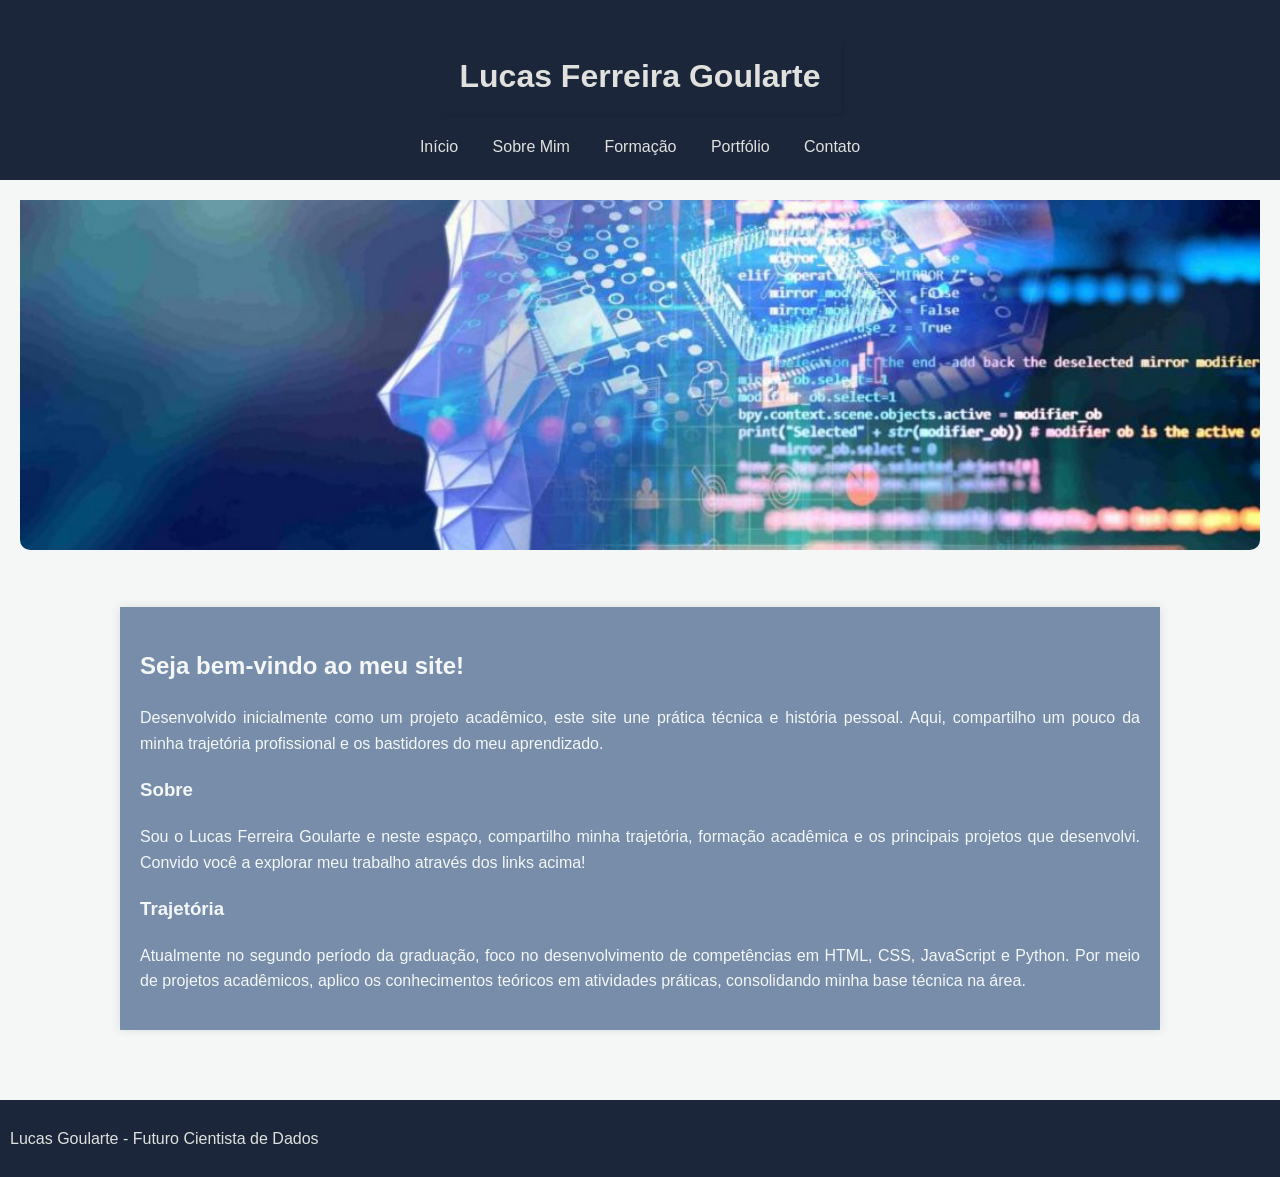
<file: index.html>
<!DOCTYPE html>
<html lang="pt-br">
<head>
    <meta charset="UTF-8">
    <meta name="viewport" content="width=device-width, initial-scale=1.0">
    <title>Início</title>
    <link rel="stylesheet" href="css/style.css">  <!-- link css -->
    <style>
      p {text-align: justify;}
    </style>
</head>
<body>
    <header>
    <h1>Lucas Ferreira Goularte</h1>  <!-- Titulo -->
    <nav> 
      <a href="index.html">Início</a>
      <a href="sobre.html">Sobre Mim</a>
      <a href="formacao.html">Formação</a>      <!-- Menu com links principais -->
      <a href="portfolio.html">Portfólio</a>
      <a href="contato.html">Contato</a>
    </nav>
  </header>

  <main>
    <img src="imagens/banner1.jpg" alt="Rosto de perfil com representações na área cerebral de códigos de programação" class="imagem-topo">   <!-- Imagem abaixo do menu -->
     <div class="caixa-texto">
     <h2>Seja bem-vindo ao meu site!</h2>    <!-- Titulos 2 e 3 e parágrafos -->
  <p>Desenvolvido inicialmente como um projeto acadêmico, este site une prática técnica e história pessoal. Aqui, compartilho um pouco da minha trajetória profissional e os bastidores do meu aprendizado.</p>

  <h3>Sobre</h3>
  <p>Sou o Lucas Ferreira Goularte e neste espaço, compartilho minha trajetória, formação acadêmica e os principais projetos que desenvolvi. Convido você a explorar meu trabalho através dos links acima!</p>

  <h3>Trajetória</h3>
  <p>Atualmente no segundo período da graduação, foco no desenvolvimento de competências em HTML, CSS, JavaScript e Python. Por meio de projetos acadêmicos, aplico os conhecimentos teóricos em atividades práticas, consolidando minha base técnica na área.</p>
  </div>
  </main>

  <footer>
    <p>Lucas Goularte - Futuro Cientista de Dados</p>   <!-- Rodapé -->
  </footer>
</body>
</html>
</file>
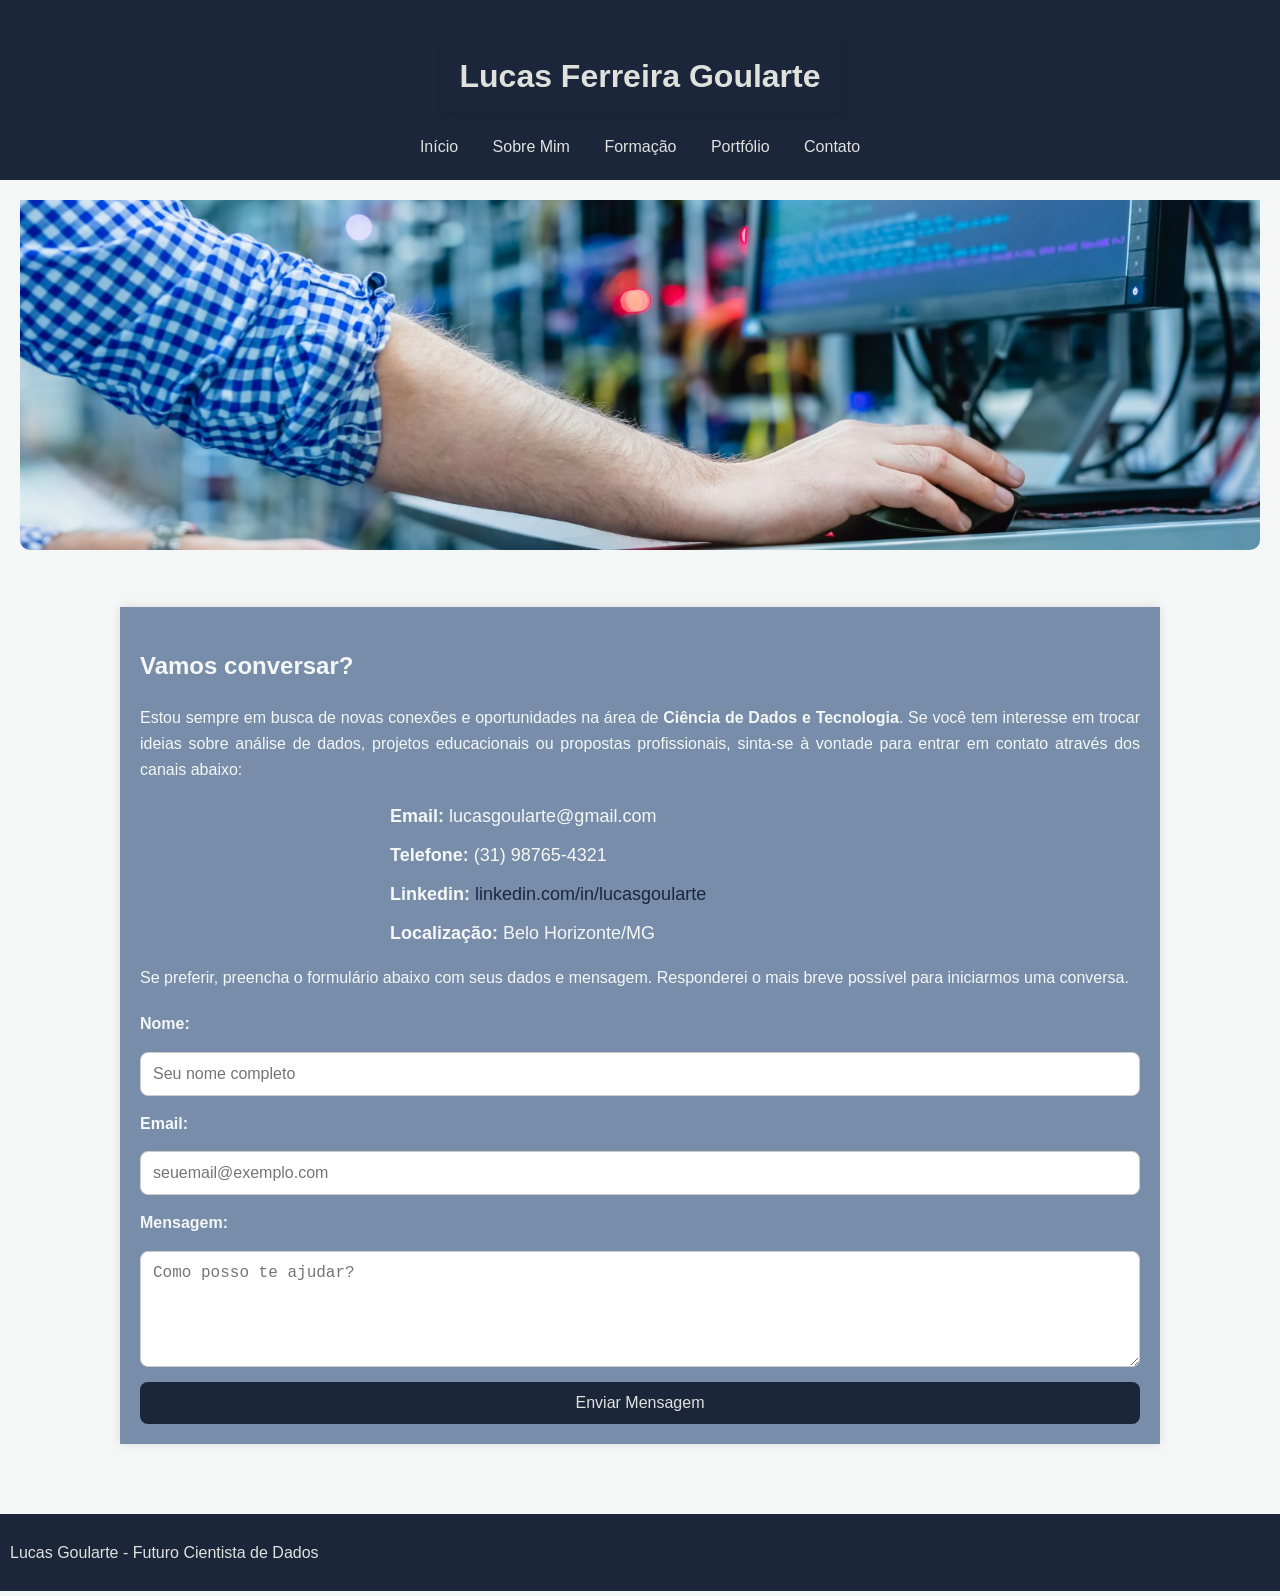
<file: contato.html>
<!DOCTYPE html>
<html lang="pt-br">
<head>
    <meta charset="UTF-8">
    <meta name="viewport" content="width=device-width, initial-scale=1.0">
    <title>Contato</title>
    <link rel="stylesheet" href="css/style.css">  <!-- link css -->
    <style>
      p {text-align: justify;}
    </style>
</head>
<body>
    <header>
    <h1>Lucas Ferreira Goularte</h1>  <!-- Titulo -->
    <nav> 
      <a href="index.html">Início</a>
      <a href="sobre.html">Sobre Mim</a>
      <a href="formacao.html">Formação</a>      <!-- Menu com links principais -->
      <a href="portfolio.html">Portfólio</a>
      <a href="contato.html">Contato</a>
    </nav>
  </header>

  <main>
     <img src="imagens/banner5.jpg" alt="Banner de contato com elementos tecnológicos" class="imagem-topo"> <!-- Imagem abaixo do menu -->
     <div class="caixa-texto">
        <section class="card">
          <h2>Vamos conversar?</h2>   
          <p>Estou sempre em busca de novas conexões e oportunidades na área de <strong>Ciência de Dados e Tecnologia</strong>. Se você tem interesse em trocar ideias sobre análise de dados, projetos educacionais ou propostas profissionais, sinta-se à vontade para entrar em contato através dos canais abaixo:</p>

          <ul class="lista-contato">   <!-- Informações de contato -->
          <li><strong>Email:</strong> lucasgoularte@gmail.com</li>
          <li><strong>Telefone:</strong> (31) 98765-4321</li>
          <li><strong>Linkedin:</strong> <a href="https://linkedin.com/in/lucasgoularte" target="_blank">linkedin.com/in/lucasgoularte</a></li>
          <li><strong>Localização:</strong> Belo Horizonte/MG </li>
          </ul>
        </section>

        <section class="card">
          <p>Se preferir, preencha o formulário abaixo com seus dados e mensagem. Responderei o mais breve possível para iniciarmos uma conversa.</p>

            <!-- Caixa para preenchimento de informações para entrar em contato -->

          <form class="form-contato" id="form-contato">   
    <label for="nome">Nome:</label>
    <input type="text" id="nome" name="nome" required placeholder="Seu nome completo">

    <label for="email">Email:</label>
    <input type="email" id="email" name="email" required placeholder="seuemail@exemplo.com">

    <label for="mensagem">Mensagem:</label>
    <textarea id="mensagem" name="mensagem" rows="5" required placeholder="Como posso te ajudar?"></textarea>

    <button type="submit">Enviar Mensagem</button>  
</form>

<!-- Script de Validação e Simulação -->
<script>
    const formulario = document.getElementById('form-contato');

    formulario.addEventListener('submit', function(event) {
        event.preventDefault(); // Impede o recarregamento da página

        // Captura os valores
        const nome = document.getElementById('nome').value.trim();
        const email = document.getElementById('email').value.trim();
        const mensagem = document.getElementById('mensagem').value.trim();

        // Validação extra (além do 'required' do HTML5)
        if (nome === "" || email === "" || mensagem === "") {
            alert("Por favor, preencha todos os campos obrigatórios.");
            return;
        }

        // Simulação de envio
        console.log("Enviando dados:", { nome, email, mensagem });
        
        alert(`Obrigado, ${nome}! Sua mensagem foi enviada com sucesso (Simulação).`);

        // Limpa o formulário após o envio
        formulario.reset();
    });
</script>
        </section>
      </div>
  </main>
  <footer>
    <p>Lucas Goularte - Futuro Cientista de Dados</p>   <!-- Rodapé -->
  </footer>
</body>
</html>
</file>
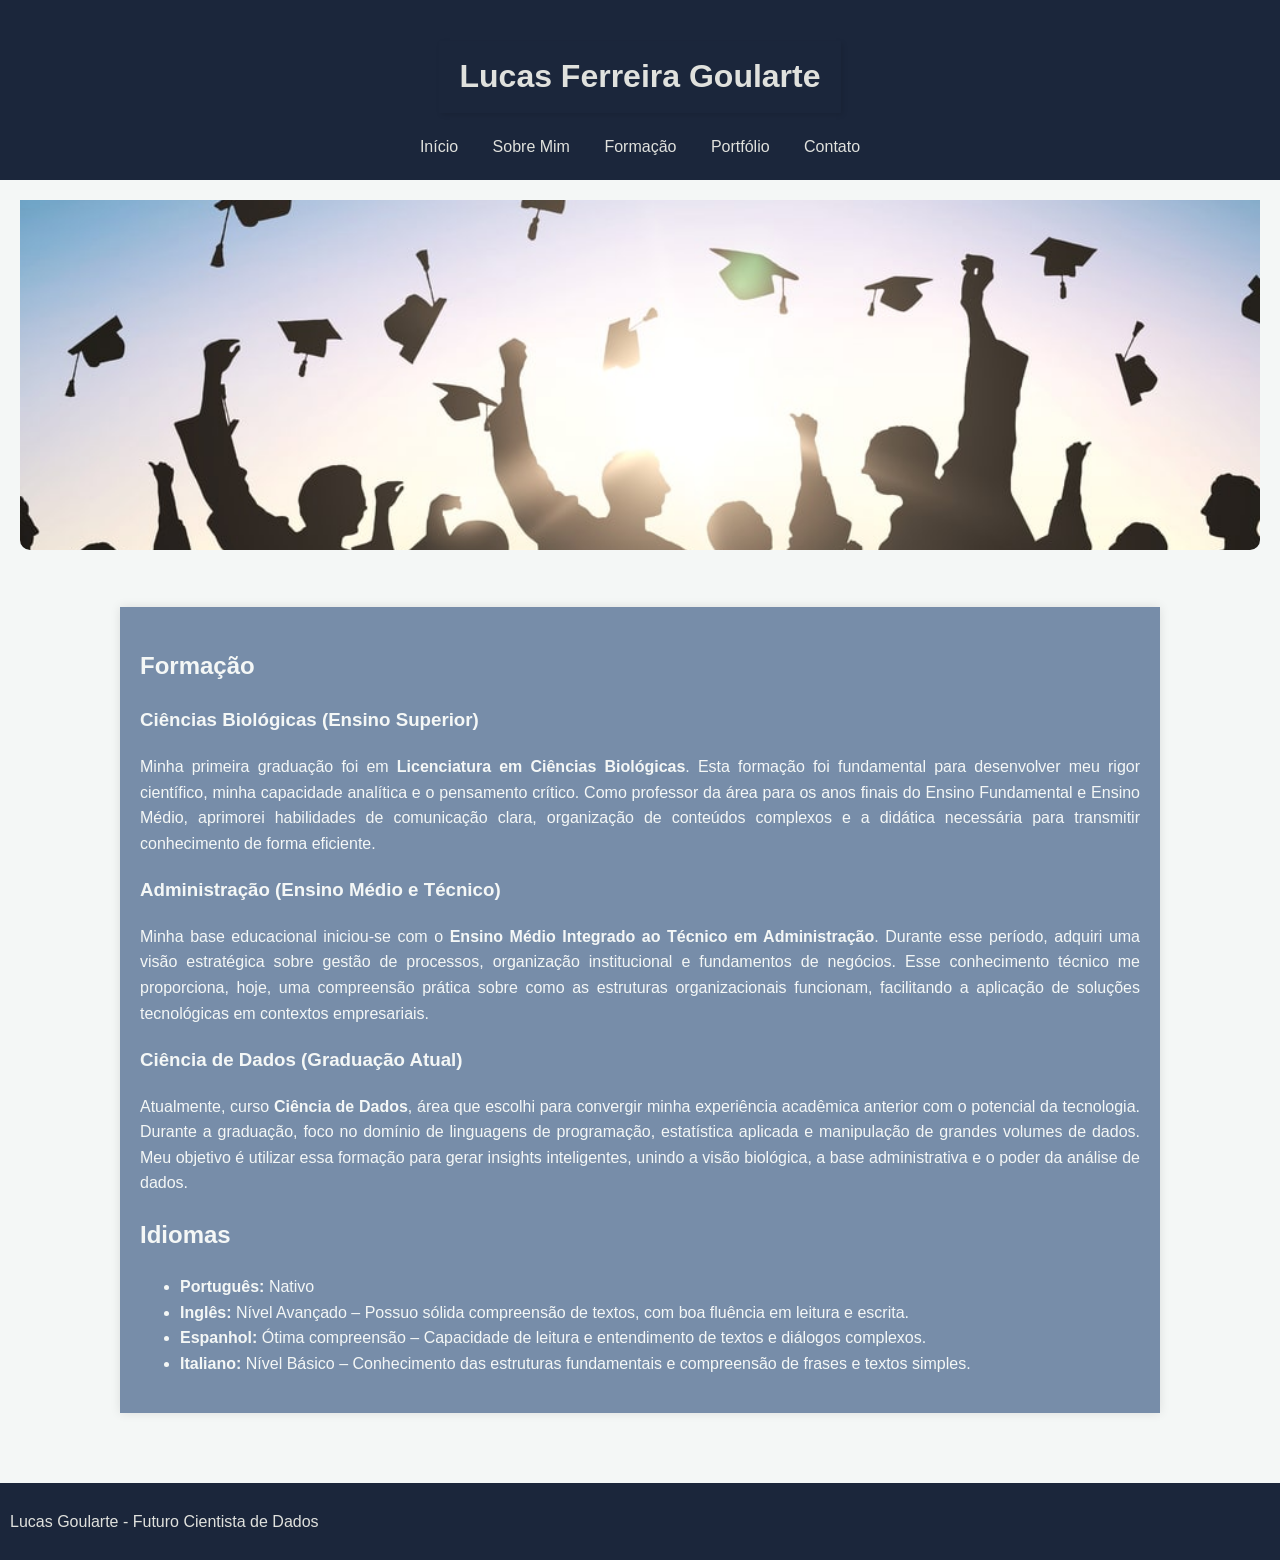
<file: formacao.html>
<!DOCTYPE html>
<html lang="pt-br">
<head>
    <meta charset="UTF-8">
    <meta name="viewport" content="width=device-width, initial-scale=1.0">
    <title>Formação</title>
    <link rel="stylesheet" href="css/style.css">  <!-- link css -->
    <style>
      p {text-align: justify;}
    </style>
</head>
<body>
    <header>
    <h1>Lucas Ferreira Goularte</h1>  <!-- Titulo -->
    <nav> 
      <a href="index.html">Início</a>
      <a href="sobre.html">Sobre Mim</a>
      <a href="formacao.html">Formação</a>      <!-- Menu com links principais -->
      <a href="portfolio.html">Portfólio</a>
      <a href="contato.html">Contato</a>
    </nav>
  </header>

  <main>
     <img src="imagens/banner3.jpg" alt="Várias pessoas em um evento de formatura jogando seus capelos para o alto" class="imagem-topo"> <!-- Imagem abaixo do menu -->
     <div class="caixa-texto"> 
    <section class="card">
      <h2>Formação</h2> <!-- Titulos e parágrados sobre formação -->
      <h3>Ciências Biológicas (Ensino Superior)</h3>
    <p>
        Minha primeira graduação foi em <strong>Licenciatura em Ciências Biológicas</strong>. Esta formação foi fundamental para desenvolver meu rigor científico, minha capacidade analítica e o pensamento crítico. Como professor da área para os anos finais do Ensino Fundamental e Ensino Médio, aprimorei habilidades de comunicação clara, organização de conteúdos complexos e a didática necessária para transmitir conhecimento de forma eficiente.
    </p>

    <h3>Administração (Ensino Médio e Técnico)</h3>
    <p>
        Minha base educacional iniciou-se com o <strong>Ensino Médio Integrado ao Técnico em Administração</strong>. Durante esse período, adquiri uma visão estratégica sobre gestão de processos, organização institucional e fundamentos de negócios. Esse conhecimento técnico me proporciona, hoje, uma compreensão prática sobre como as estruturas organizacionais funcionam, facilitando a aplicação de soluções tecnológicas em contextos empresariais.
    </p>

    <h3>Ciência de Dados (Graduação Atual)</h3>
    <p>
        Atualmente, curso <strong>Ciência de Dados</strong>, área que escolhi para convergir minha experiência acadêmica anterior com o potencial da tecnologia. Durante a graduação, foco no domínio de linguagens de programação, estatística aplicada e manipulação de grandes volumes de dados. Meu objetivo é utilizar essa formação para gerar insights inteligentes, unindo a visão biológica, a base administrativa e o poder da análise de dados.
    </p>

      <h2>Idiomas</h2>
      <ul> <!-- Lista de idiomas -->
        <li><strong>Português:</strong> Nativo</li>
        <li><strong>Inglês:</strong> Nível Avançado – Possuo sólida compreensão de textos, com boa fluência em leitura e escrita.</li>
        <li><strong>Espanhol:</strong> Ótima compreensão – Capacidade de leitura e entendimento de textos e diálogos complexos.</li>
        <li><strong>Italiano:</strong> Nível Básico – Conhecimento das estruturas fundamentais e compreensão de frases e textos simples.</li>
    </ul>
      
    </section>
    </div>
  </main>
  <footer>
    <p>Lucas Goularte - Futuro Cientista de Dados</p>   <!-- Rodapé -->
  </footer>
</body>
</html>
</file>
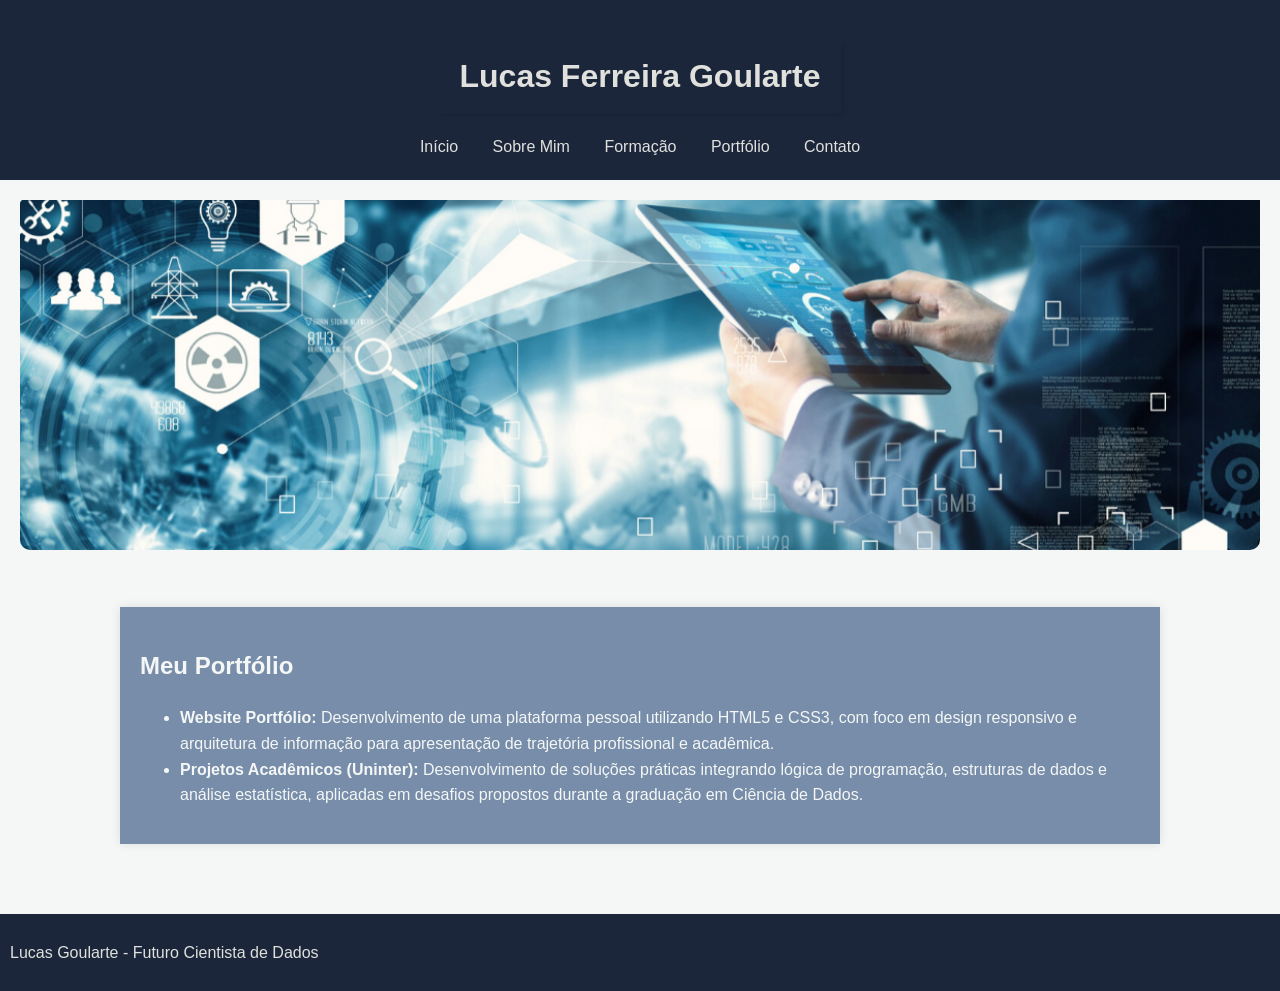
<file: portfolio.html>
<!DOCTYPE html>
<html lang="pt-br">
<head>
    <meta charset="UTF-8">
    <meta name="viewport" content="width=device-width, initial-scale=1.0">
    <title>Portfólio</title>
    <link rel="stylesheet" href="css/style.css">  <!-- link css -->
    <style>
      p {text-align: justify;}
    </style>
</head>
<body>
    <header>
    <h1>Lucas Ferreira Goularte</h1>  <!-- Titulo -->
    <nav> 
      <a href="index.html">Início</a>
      <a href="sobre.html">Sobre Mim</a>
      <a href="formacao.html">Formação</a>      <!-- Menu com links principais -->
      <a href="portfolio.html">Portfólio</a>
      <a href="contato.html">Contato</a>
    </nav>
  </header>

  <main>
     <img src="imagens/banner4.png" alt="Um tablet sendo usado como ferramenta de organização empresarial aparentado como layout de PowerBI" class="imagem-topo">   <!-- Imagem abaixo do menu -->
     <div class="caixa-texto"> 
    <h2>Meu Portfólio</h2> 
    <ul>  <!-- \projetos pessoais -->
      <li>
            <strong>Website Portfólio:</strong> Desenvolvimento de uma plataforma pessoal utilizando HTML5 e CSS3, com foco em design responsivo e arquitetura de informação para apresentação de trajetória profissional e acadêmica.
        </li>
        <li>
            <strong>Projetos Acadêmicos (Uninter):</strong> Desenvolvimento de soluções práticas integrando lógica de programação, estruturas de dados e análise estatística, aplicadas em desafios propostos durante a graduação em Ciência de Dados.
        </li>
    </ul>
    </div>
  </main>
  <footer>
    <p>Lucas Goularte - Futuro Cientista de Dados</p>   <!-- Rodapé -->
  </footer>
</body>
</html>
</file>
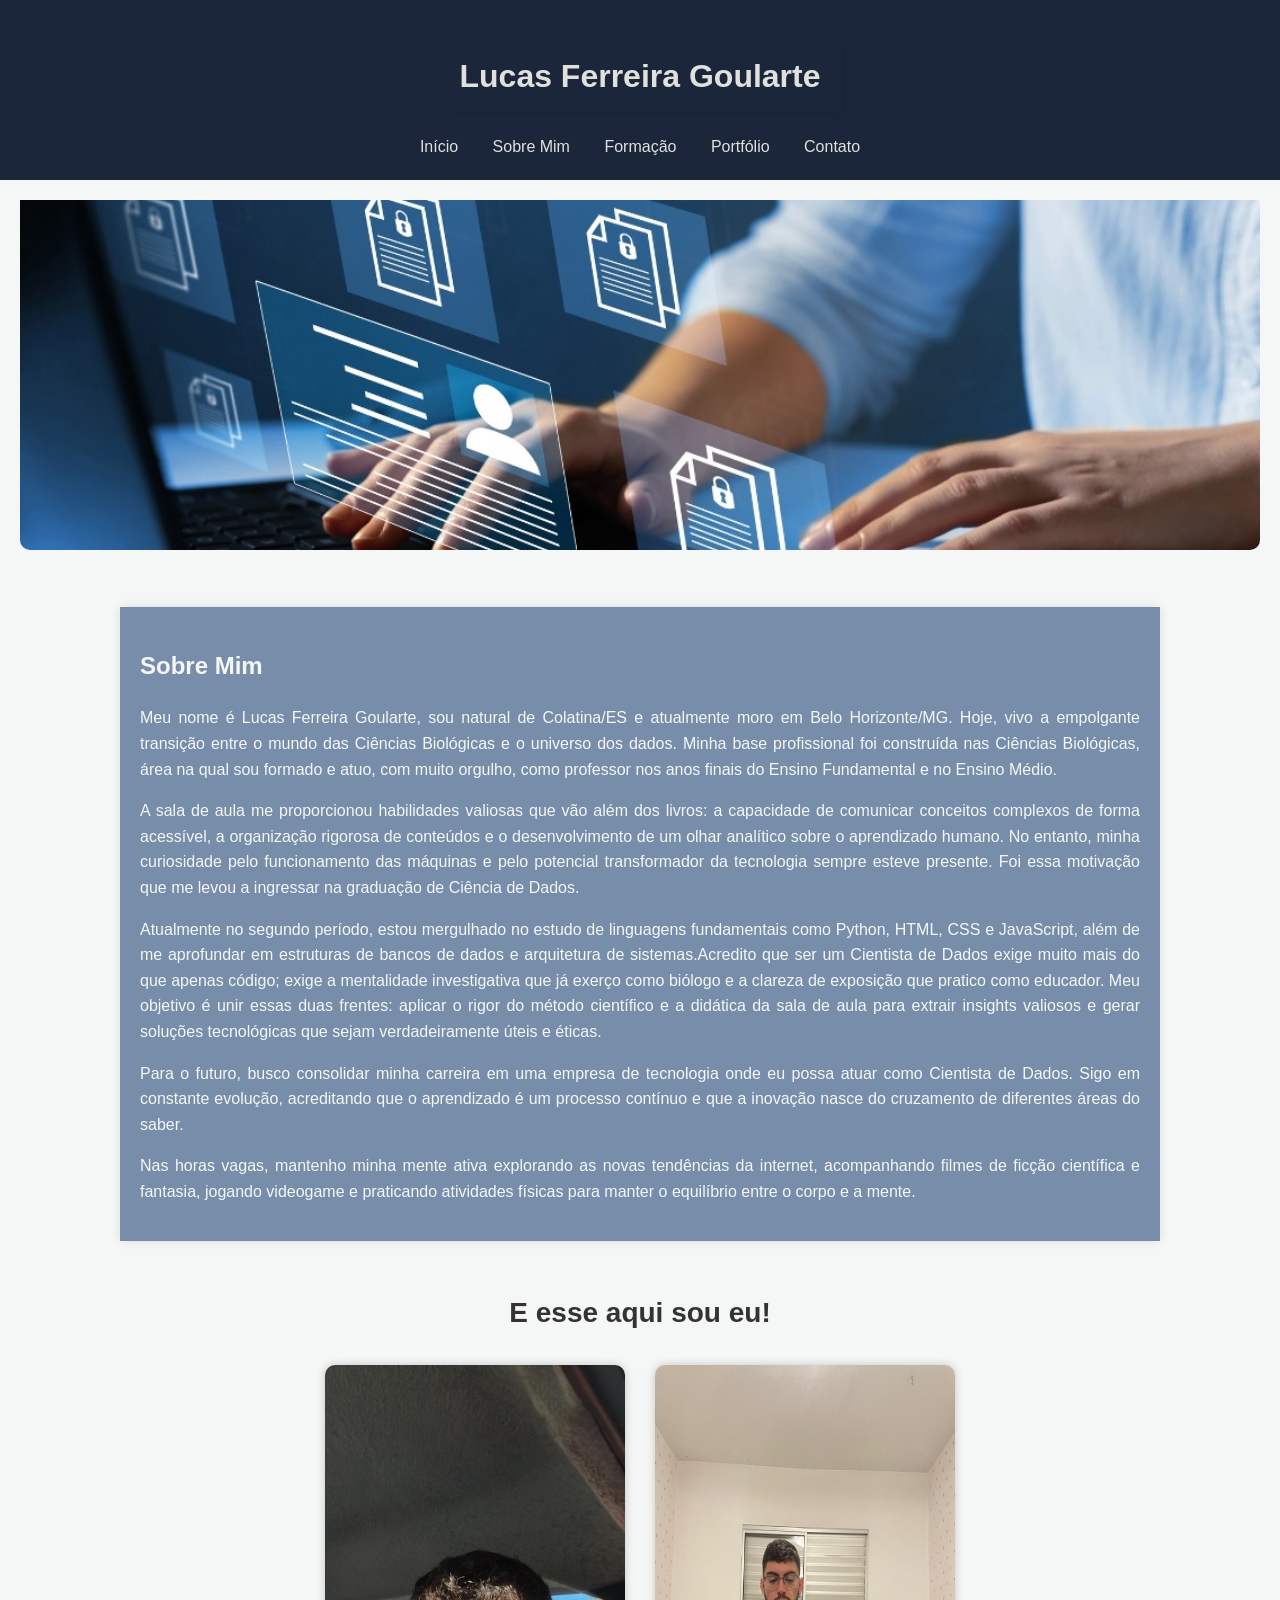
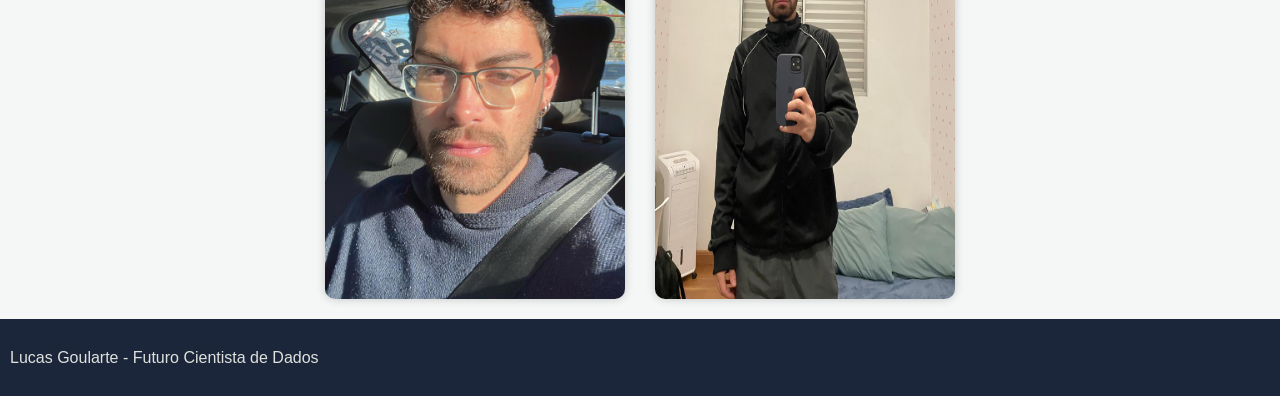
<file: sobre.html>
<!DOCTYPE html>
<html lang="pt-br">
<head>
    <meta charset="UTF-8">
    <meta name="viewport" content="width=device-width, initial-scale=1.0">
    <title>Sobre Mim</title>
    <link rel="stylesheet" href="css/style.css">  <!-- link css -->
    <style>
      p {text-align: justify;}
    </style>
</head>
<body>
    <header>
    <h1>Lucas Ferreira Goularte</h1>  <!-- Titulo -->
    <nav> 
      <a href="index.html">Início</a>
      <a href="sobre.html">Sobre Mim</a>
      <a href="formacao.html">Formação</a>      <!-- Menu com links principais -->
      <a href="portfolio.html">Portfólio</a>
      <a href="contato.html">Contato</a>
    </nav>
  </header>

  <main>
      <img src="imagens/banner2.jpeg" alt="Imagem de uma pessoa mexendo em um teclaod de notebook com diversos ícones aéreos projetados que se referem as informações pessoais" class="imagem-topo">  <!-- Imagem abaixo do menu -->
     <div class="caixa-texto">
    <h2>Sobre Mim</h2>     <!-- Titulo 2 e paragrafos -->
    <p>Meu nome é Lucas Ferreira Goularte, sou natural de Colatina/ES e atualmente moro em Belo Horizonte/MG. Hoje, vivo a empolgante transição entre o mundo das Ciências Biológicas e o universo dos dados. Minha base profissional foi construída nas Ciências Biológicas, área na qual sou formado e atuo, com muito orgulho, como professor nos anos finais do Ensino Fundamental e no Ensino Médio.</p>
      
    <p>A sala de aula me proporcionou habilidades valiosas que vão além dos livros: a capacidade de comunicar conceitos complexos de forma acessível, a organização rigorosa de conteúdos e o desenvolvimento de um olhar analítico sobre o aprendizado humano. No entanto, minha curiosidade pelo funcionamento das máquinas e pelo potencial transformador da tecnologia sempre esteve presente. Foi essa motivação que me levou a ingressar na graduação de Ciência de Dados.</p>
    
    <p>Atualmente no segundo período, estou mergulhado no estudo de linguagens fundamentais como Python, HTML, CSS e JavaScript, além de me aprofundar em estruturas de bancos de dados e arquitetura de sistemas.Acredito que ser um Cientista de Dados exige muito mais do que apenas código; exige a mentalidade investigativa que já exerço como biólogo e a clareza de exposição que pratico como educador. Meu objetivo é unir essas duas frentes: aplicar o rigor do método científico e a didática da sala de aula para extrair insights valiosos e gerar soluções tecnológicas que sejam verdadeiramente úteis e éticas.</p>
    
    <p>Para o futuro, busco consolidar minha carreira em uma empresa de tecnologia onde eu possa atuar como Cientista de Dados. Sigo em constante evolução, acreditando que o aprendizado é um processo contínuo e que a inovação nasce do cruzamento de diferentes áreas do saber.</p>
    
    <p>Nas horas vagas, mantenho minha mente ativa explorando as novas tendências da internet, acompanhando filmes de ficção científica e fantasia, jogando videogame e praticando atividades físicas para manter o equilíbrio entre o corpo e a mente.</p>
      
  </div>
 
  <h2 class="titulo-fotos">E esse aqui sou eu!</h2>   <!-- Fotos minhas -->
  
  <div class="fotos">
  <img src="imagens/foto1.jpeg" alt="Minha Foto 1">
  <img src="imagens/foto2.jpeg" alt="Minha Foto 2">
  </div>
</main>

  <footer>
    <p>Lucas Goularte - Futuro Cientista de Dados</p>   <!-- Rodapé -->
  </footer>
</body>
</html>
</file>
<file: css/style.css>
body {   /* Estilos gerais do site */
  font-family: 'Inter', 'Segoe UI', Roboto, Helvetica, sans-serif;  
  background-color: #f4f7f6;
  margin: 0;
  padding: 0;
   line-height: 1.6; 
}
  
header {  /* Cabeçalho do site */
  background-color: #1B263B;
  color: #E0E1DD;
  padding: 20px;
  text-align: center;
}

nav a {  /* Links do menu */
  color: #E0E1DD;
  margin: 0 15px;
  text-decoration: none;
  font-weight: 500;
}


nav a:hover {  /* Efeito ao passar o mouse nos links do menu */
  color: #778DA9;
  text-decoration: underline;
}

main { 
  background-color: #f4f7f6;
  padding: 20px;
}

footer { /* Rodapé da página */
  background-color: #1B263B;
  color: #E0E1DD;
  text-align: center;
  padding: 10px;
}

h1 {  /* Efeitos nos títulos */
  border: none; 
  padding: 10px 20px;       
  display: inline-block;     
  color: #E0E1DD;
  background-color: #1B263B;
  border-radius: 0;         
  box-shadow: 2px 2px 5px rgba(0, 0, 0, 0.1); 
}

.caixa-texto {
  background-color: #778DA9;
  border: none;
  padding: 20px; 
  width: 90%;
  max-width: 1000px;
  color: #f4f7f6;
  margin: 50px auto;
  box-shadow: 0 0 10px rgba(0, 0, 0, 0.1);
  border-radius: 0;
}

.imagem-topo {  /* Imagem no topo da página */
  width: 100%;
  max-height: 350px;
  object-fit: cover;
  border-radius: 0 0 10px 10px;
}

.titulo-fotos {  /* Título das fotos */
  text-align: center;
  font-size: 28px;
  color: #333;
  margin-top: 40px;
  margin-bottom: 20px;
  font-weight: bold;
}

.fotos {  
  display: flex;
  justify-content: center;
  gap: 30px; 
  margin-top: 30px;
  flex-wrap: wrap; 
}

.fotos img { /* Estilo das imagens da galeria */
  width: 300px; 
  height: auto;
  border-radius: 10px;
  box-shadow: 0 0 10px rgba(0,0,0,0.2);
  transition: transform 0.3s ease;
}

.fotos img:hover {  /* Efeito de zoom nas imagens ao passar o mouse */
  transform: scale(1.05); 
}

.lista-contato {   /* Lista de contatos */
  list-style: none;
  padding: 0;
  font-size: 18px;
  margin-top: 20px;
  text-align: left;
  max-width: 500px;
  margin-left: auto;
  margin-right: auto;
}

.lista-contato li {
  margin-bottom: 10px;
}

.lista-contato a {
  color: #1B263B;
  text-decoration: none;
}

.lista-contato a:hover {
  text-decoration: underline;
}
.form-contato {  /* Campos de entrada e área de texto do formulário de contato */
  display: flex;
  flex-direction: column;
  gap: 15px;
  margin-top: 20px;
}


.form-contato input,
.form-contato textarea {
  padding: 12px;
  font-size: 16px;
  border: 1px solid #ccc;
  border-radius: 8px;
  width: 100%;
  box-sizing: border-box;
}


.form-contato label {
  font-weight: bold;
}


.form-contato button {  /* Botão de envio do formulário */
  background-color: #1B263B;
  color: #E0E1DD;
  padding: 12px;
  border: none;
  border-radius: 8px;
  font-size: 16px;
  cursor: pointer;
  transition: background-color 0.3s ease;
}

.form-contato button:hover {
  background-color: #415A77;
}
</file>
